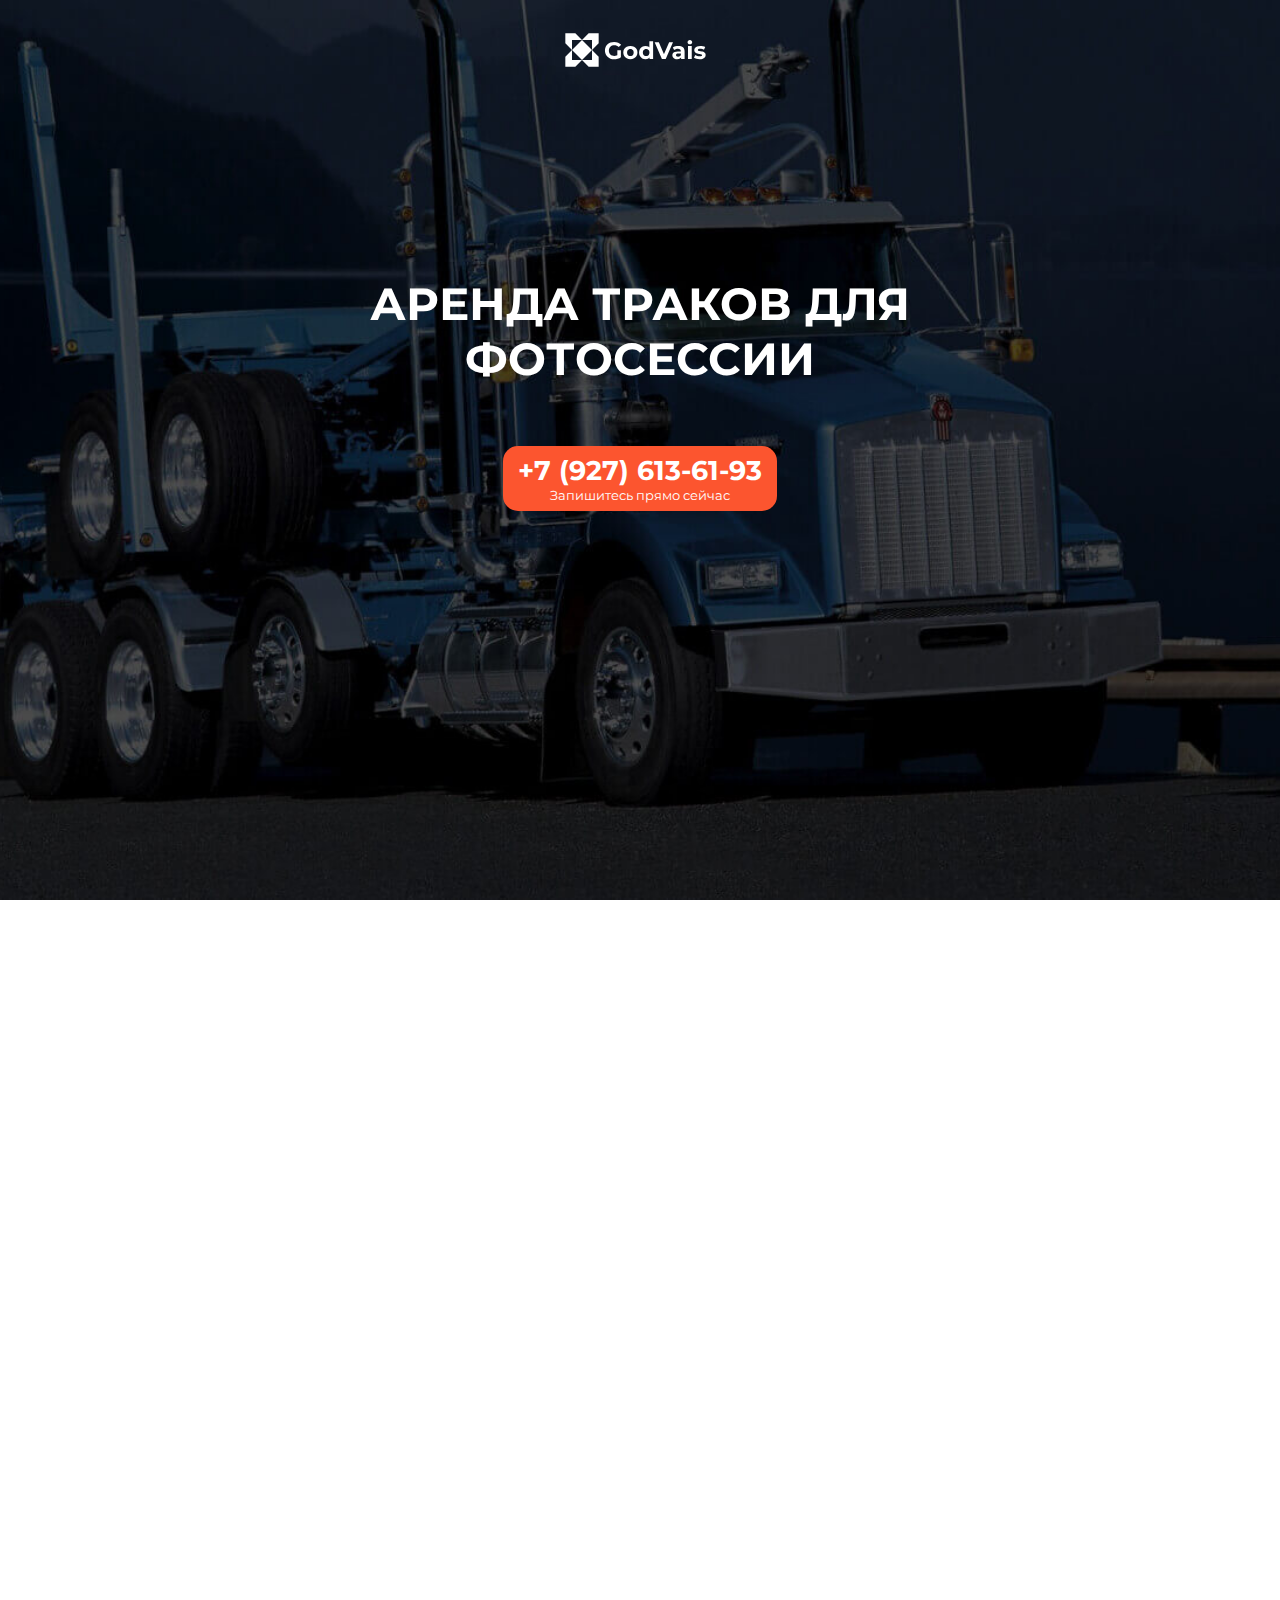
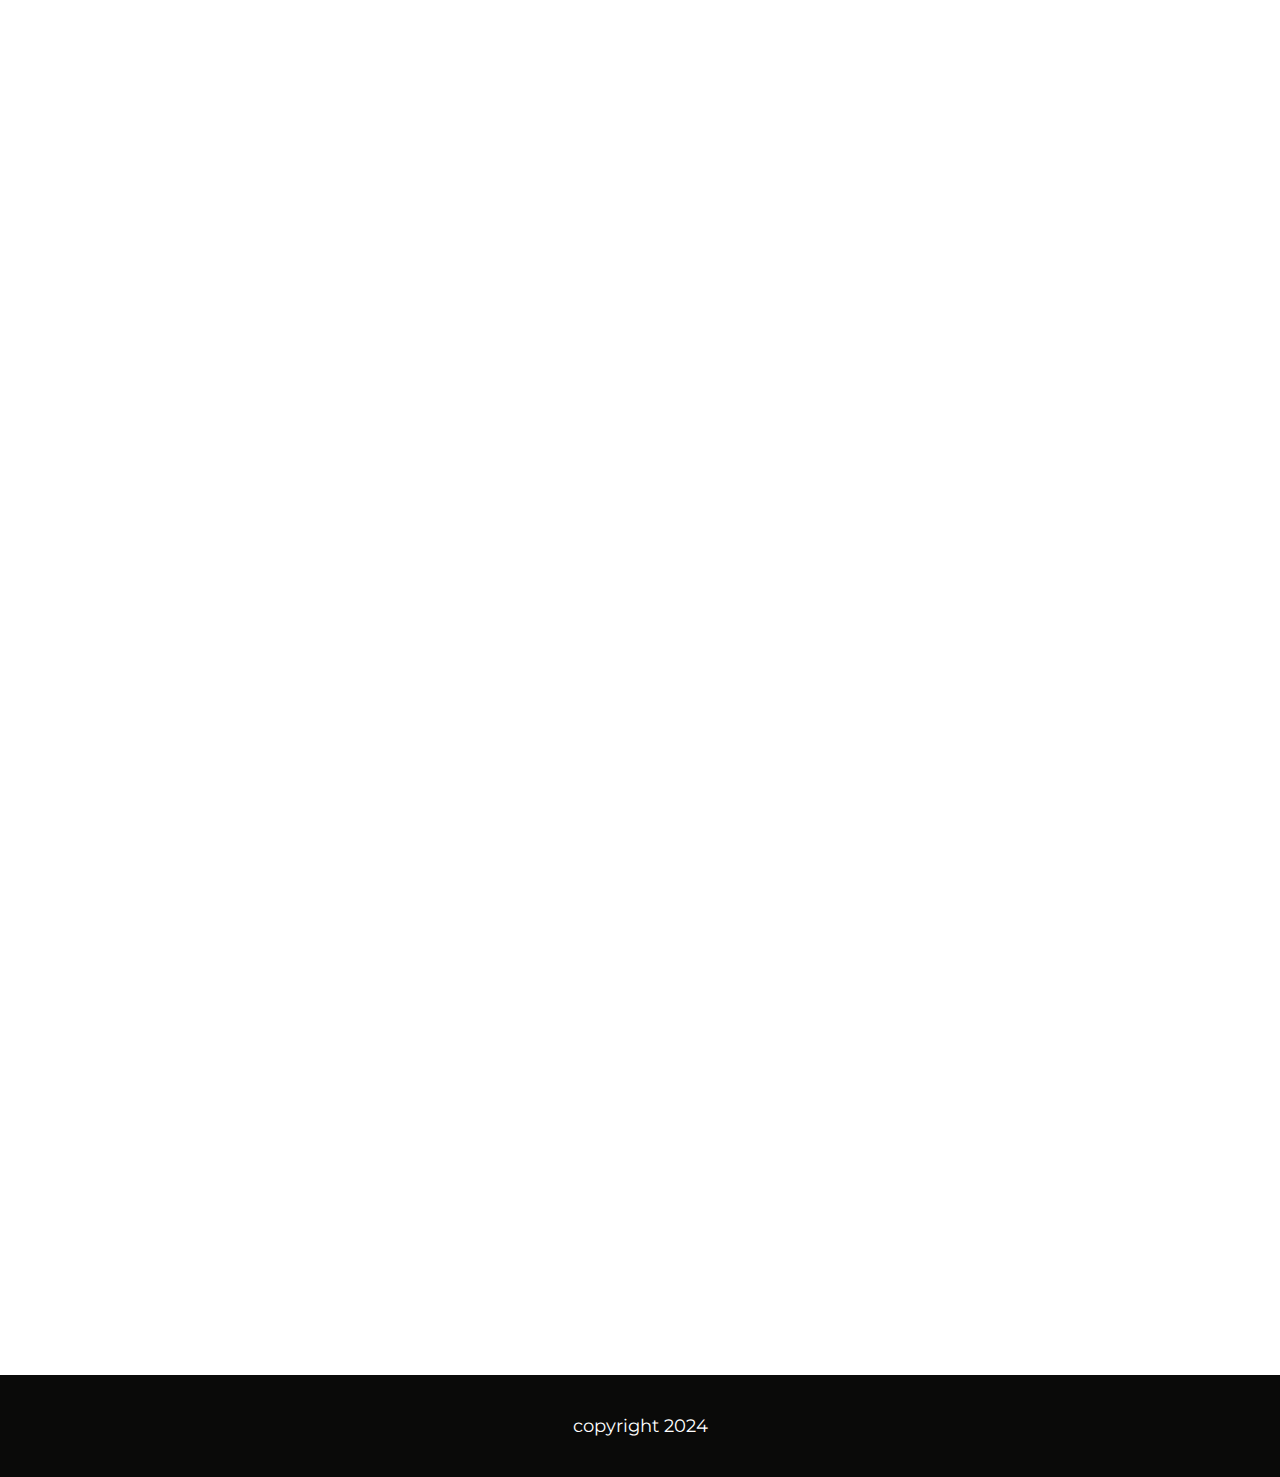
<file: index.html>
<!DOCTYPE html>
<html lang="ru">
<head>
    <meta charset="UTF-8">
    <meta name="viewport" content="width=device-width, initial-scale=1.0">

    <link rel="preconnect" href="https://fonts.googleapis.com">
    <link rel="preconnect" href="https://fonts.gstatic.com" crossorigin>
    <link href="https://fonts.googleapis.com/css2?family=Montserrat:wght@400;700&display=swap" rel="stylesheet">

    <link rel="stylesheet" href="css/swiper-bundle.min.css"/>
    <link rel="stylesheet" href="css/aos.css">
    <link rel="stylesheet" href="css/reset.css">

    <link rel="stylesheet" href="css/style.css" type="text/css"/>

    <link type="image/png" sizes="16x16" rel="icon" href="icons/fav/fav-truck-16.png">
    <link type="image/png" sizes="32x32" rel="icon" href="icons/fav/fav-truck-32.png">
    <link type="image/png" sizes="96x96" rel="icon" href="icons/fav/fav-truck-96.png">

    <title>Аренда Траков</title>

</head>
<body>
    <div class="header-bg">
        <header class="header container">
            <div class="header-menu ">
                <div class="logo" data-aos="zoom-in-down">
                    <img src="icons/Logo.svg" alt="">
                </div>
            </div>
            <h1 class="header--title title" data-aos="fade" data-aos-delay="500">АРЕНДА ТРАКОВ ДЛЯ ФОТОСЕССИИ</h1>
            <button href="tel:+79276136193" class="button" data-aos="fade-up" data-aos-delay="1000">
                <a class="phone" href="tel:+79276136193">+7 (927) 613-61-93</a>
                <p class="phone-text">Запишитесь прямо сейчас</p>
            </button>
        </header>
    </div>
    <main class="main container">
        <h2 class="catalog-title" data-aos="fade">НАШИ МАШИНЫ</h2>
        <div class="swiper swiper-900" data-aos="fade-up">
            <div class="swiper-wrapper">
                <div class="swiper-slide"><img src="img/w900/w900-1.jpg"></div>
                <div class="swiper-slide"><img src="img/w900/w900-2.jpg"></div>
                <div class="swiper-slide"><img src="img/w900/w900-3.jpg"></div>
                <div class="swiper-slide"><img src="img/w900/w900-4.jpg"></div>
                <div class="swiper-slide"><img src="img/w900/w900-5.jpg"></div>
            </div>
            <div class="swiper-button-next"></div>
            <div class="swiper-button-prev"></div>
            <button> 
                <a href="w900.html" class="car-button__info">
                    <span class="info-car__title">W900</span>
                    <span class="info-car__text text">Подробнее >></span>
                </a>
            </button>
        </div>
        <div class="swiper swiper-800" data-aos="fade-up">
            <div class="swiper-wrapper">
                <div class="swiper-slide"><img src="img/t800/t800-1.jpg"></div>
                <div class="swiper-slide"><img src="img/t800/t800-2.jpg"></div>
                <div class="swiper-slide"><img src="img/t800/t800-3.jpg"></div>
                <div class="swiper-slide"><img src="img/t800/t800-4.jpg"></div>
                <div class="swiper-slide"><img src="img/t800/t800-5.jpg"></div>
            </div>
            <div class="swiper-button-next"></div>
            <div class="swiper-button-prev"></div>
            <button> 
                <a href="t800.html" class="car-button__info">
                    <span class="info-car__title">T800</span>
                    <span class="info-car__text text">Подробнее >></span>
                </a>
            </button>
        </div>
    </main>
    <div class="info container">
        <div class="about" data-aos="fade-up">
            <h3 class="about-title" data-aos="fade-up" data-aos-duration="500">О нас</h3>
            <p class="about-text container" data-aos="fade-up" data-aos-duration="1000">Наш сайт предлагает широкий выбор траков для проведения фотосессий и съемок различных мероприятий. Наша команда готова помочь вам выбрать подходящий трак и поддержать вас на протяжении всего процесса. Мы гарантируем индивидуальный подход к каждому клиенту и отличное качество предоставляемых услуг. Обращайтесь к нам и создавайте прекрасные кадры с помощью нашего оборудования!</p>
        </div>
        <div class="contacts" data-aos="fade-up">
            <h3 class="contacts-title about-title" data-aos="fade-up" data-aos-duration="500">Контакты</h3>
            <div class="button" data-aos="fade-up" data-aos-duration="1000">
                <a class="contacts-phone phone" href="tel:+79276136193">+7 (927) 613-61-93</a>
                <p class="phone-text">Запишитесь прямо сейчас</p>
            </div>
            <div class="vk-logo" data-aos="fade-up" data-aos-duration="1000">
                <a href="https://wa.me/79276136193"><img class="fadeInRight" style="width: 103px; height: 103px;" src="icons/whatsapp-icon.svg" alt=""></a>
                <a href="tg://resolve?domain=SMR_SERGEY_MAKSIMOV"><img class="fadeInRight" style="width: 103px; height: 103px;" src="icons/telegram-icon.svg" alt=""></a>
                <p class="phone-text">Пишите нам в соц.сети по этому номеру.</p>
            </div>

        </div>
    </div>
    <footer class="footer">
            <span>copyright 2024</span>
        </div>
    </footer>

    <script src="js/swiper-bundle.min.js"></script>
    <script src="js/aos.js"></script>
    <script src="js/script.js"></script>

</body>
</html>
</file>
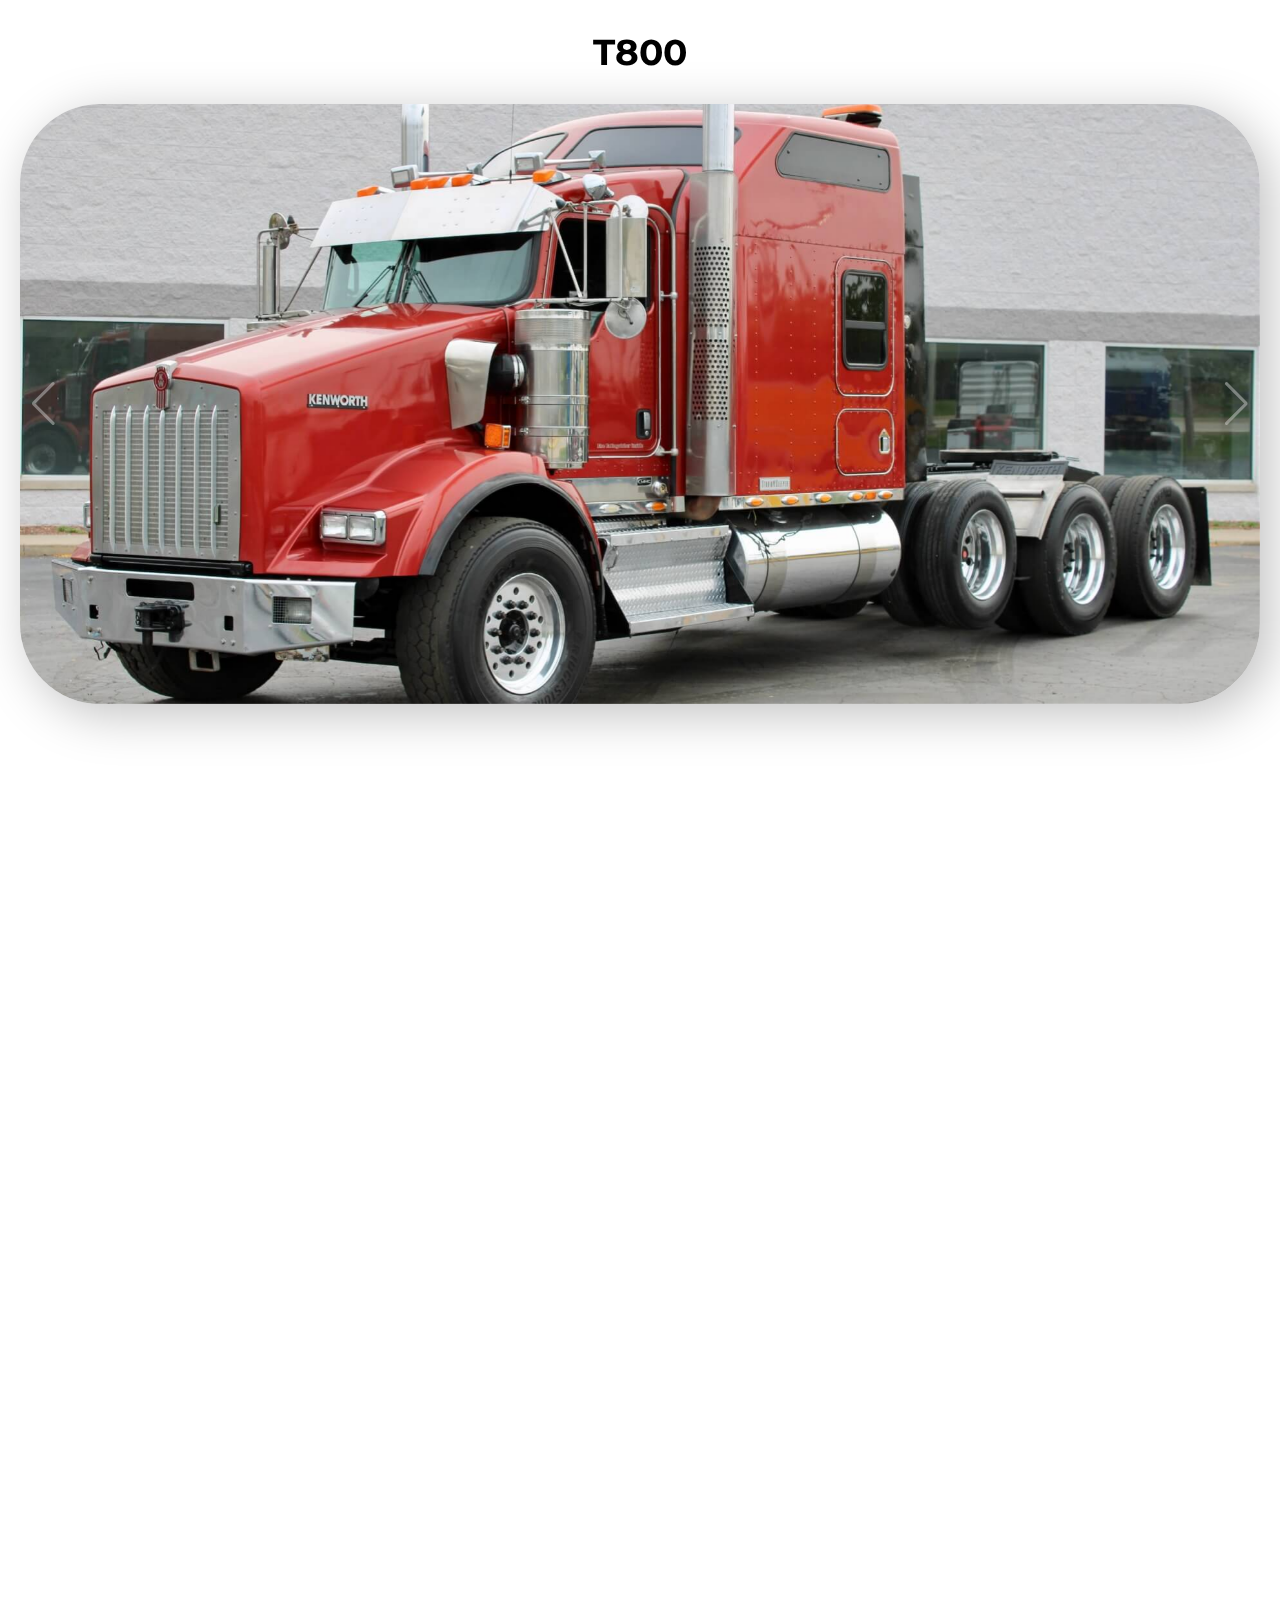
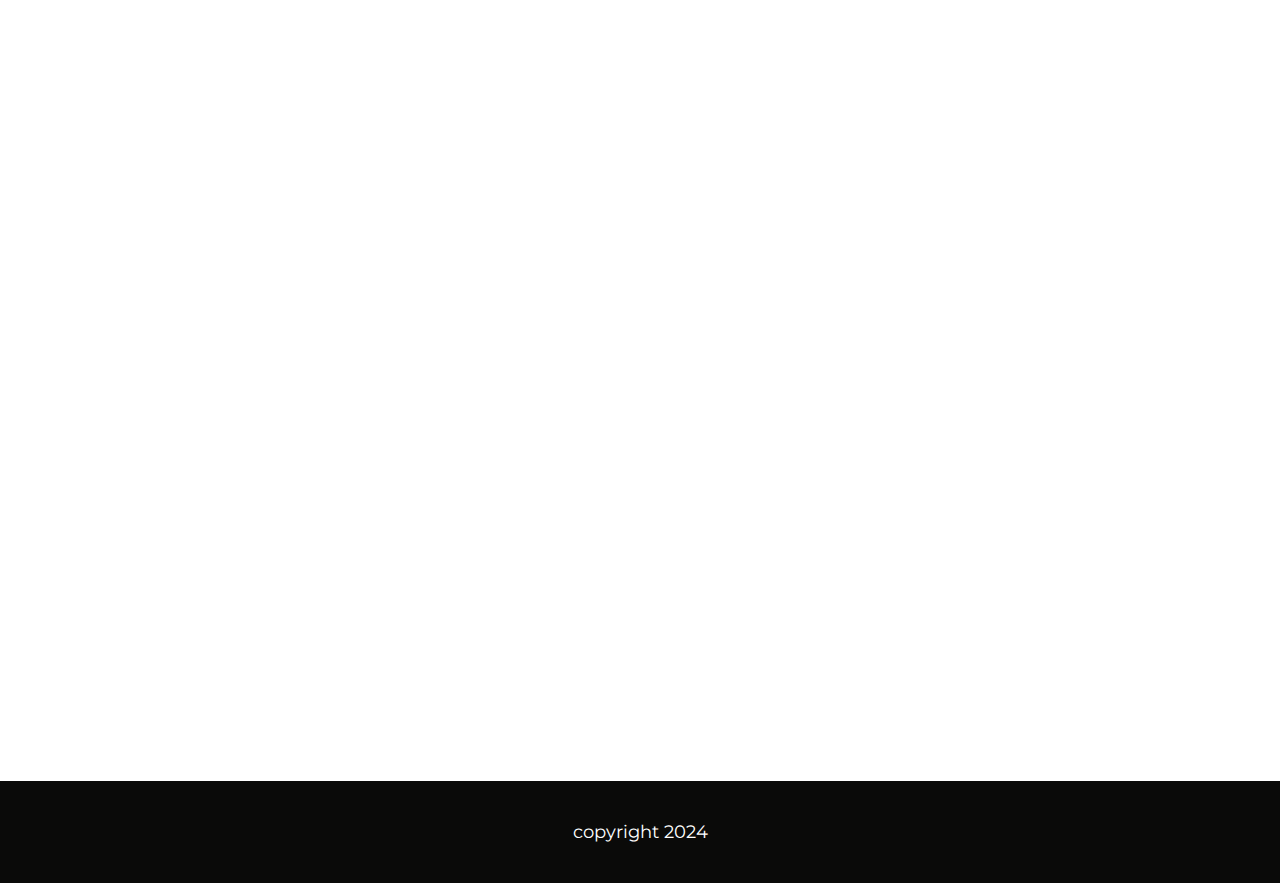
<file: t800.html>
<!DOCTYPE html>
<html lang="en">
<head>
    <meta charset="UTF-8">
    <meta name="viewport" content="width=device-width, initial-scale=1.0">

    <link rel="preconnect" href="https://fonts.googleapis.com">
    <link rel="preconnect" href="https://fonts.gstatic.com" crossorigin>
    <link href="https://fonts.googleapis.com/css2?family=JetBrains+Mono:wght@400;500&family=Lexend:wght@100;300;400&family=Montserrat:wght@400;500;600;700;800&display=swap" rel="stylesheet">

    <link rel="stylesheet" href="css/swiper-bundle.min.css"/>
    <link rel="stylesheet" href="css/aos.css">
    <link rel="stylesheet" href="css/reset.css">

    <link rel="stylesheet" href="css/style.css" type="text/css"/>

    <link type="image/png" sizes="16x16" rel="icon" href="icons/fav/fav-truck-16.png">
    <link type="image/png" sizes="32x32" rel="icon" href="icons/fav/fav-truck-32.png">
    <link type="image/png" sizes="96x96" rel="icon" href="icons/fav/fav-truck-96.png">

    <title>Аренда Траков</title>
</head>
<body>
    <main class="main container">
        <h2 class="catalog-title" data-aos="fade">T800</h2>
        <div class="swiper swiper-900" data-aos="fade-up">
            <div class="swiper-wrapper">
                <div class="swiper-slide"><img src="img/t800/t800-1.jpg"></div>
                <div class="swiper-slide"><img src="img/t800/t800-2.jpg"></div>
                <div class="swiper-slide"><img src="img/t800/t800-3.jpg"></div>
                <div class="swiper-slide"><img src="img/t800/t800-4.jpg"></div>
                <div class="swiper-slide"><img src="img/t800/t800-5.jpg"></div>
            </div>
            <div class="swiper-button-next"></div>
            <div class="swiper-button-prev"></div>
            </div>
        </div>


        <div class="info container">
            <div class="info-car-list" data-aos="fade-up">
                <div class="info-item">
                    <div class="info-item--title" data-aos="fade-up" data-aos-duration="500">Год</div>
                    <div class="info-item--text" data-aos="fade-up" data-aos-duration="1000">2005</div>
                </div>
                <div class="info-item">
                    <div class="info-item--title" data-aos="fade-up" data-aos-duration="500">Изготовитель</div>
                    <div class="info-item--text" data-aos="fade-up" data-aos-duration="1000">Kenworth</div>
                </div>
                <div class="info-item">
                    <div class="info-item--title" data-aos="fade-up" data-aos-duration="500">Двигатель</div>
                    <div class="info-item--text" data-aos="fade-up" data-aos-duration="1000">C15</div>
                </div>
                <div class="info-item">
                    <div class="info-item--title" data-aos="fade-up" data-aos-duration="500">Мощность</div>
                    <div class="info-item--text" data-aos="fade-up" data-aos-duration="1000">430 - 500 л.с.</div>
                </div>
                <div class="info-item">
                    <div class="info-item--title" data-aos="fade-up" data-aos-duration="500">Цвет</div>
                    <div class="info-item--text" data-aos="fade-up" data-aos-duration="1000">Красный</div>
                </div>
                <div class="info-item">
                    <div class="info-item--title" data-aos="fade-up" data-aos-duration="500">Длина</div>
                    <div class="info-item--text" data-aos="fade-up" data-aos-duration="1000">7 метров</div>
                </div>
                <div class="info-item">
                    <div class="info-item--title" data-aos="fade-up" data-aos-duration="500">Ширина</div>
                    <div class="info-item--text" data-aos="fade-up" data-aos-duration="1000">2.4 метра</div>
                </div>
                <div class="info-item">
                    <div class="info-item--title" data-aos="fade-up" data-aos-duration="500">Высота</div>
                    <div class="info-item--text" data-aos="fade-up" data-aos-duration="1000">3.2 метра</div>
                </div>
                <div class="info-item">
                    <div class="info-item--title" data-aos="fade-up" data-aos-duration="500">Колесная база</div>
                    <div class="info-item--text" data-aos="fade-up" data-aos-duration="1000">7.8 метров</div>
                </div>

            </div>
            <div class="contacts" data-aos="fade-up">
                <h3 class="contacts-title about-title" data-aos="fade-up" data-aos-duration="500">Цена: </h3>
                <div class="price-list">
                    <div class="price-list--title title" data-aos="fade-up" data-aos-duration="500">1 час -</div>
                    <div class="price-list--text title button" data-aos="fade-up" data-aos-duration="1000">6250р.</div>
                </div>
                <div class="price-list">
                    <div class="price-list--title title" data-aos="fade-up" data-aos-duration="500">От 4 часов -</div>
                    <div class="price-list--text title button" data-aos="fade-up" data-aos-duration="1500">3000р./час</div>
                </div>
                <div class="price-list">
                    <div class="price-list--title title" data-aos="fade-up" data-aos-duration="500">От 12 часов -</div>
                    <div class="price-list--text title button" data-aos="fade-up" data-aos-duration="2000">Индивидуально</div>
                </div>
                 
            </div>
        </div>

    </main>
    <div class="info container">
        <div class="about" data-aos="fade-up">
            <h3 class="about-title" data-aos="fade-up" data-aos-duration="500">О нас</h3>
            <p class="about-text container" data-aos="fade-up" data-aos-duration="1000">Наш сайт предлагает широкий выбор траков для проведения фотосессий и съемок различных мероприятий. Наша команда готова помочь вам выбрать подходящий трак и поддержать вас на протяжении всего процесса. Мы гарантируем индивидуальный подход к каждому клиенту и отличное качество предоставляемых услуг. Обращайтесь к нам и создавайте прекрасные кадры с помощью нашего оборудования!</p>
        </div>
        <div class="contacts" data-aos="fade-up">
            <h3 class="contacts-title about-title" data-aos="fade-up" data-aos-duration="500">Контакты</h3>
            <div class="button" data-aos="fade-up" data-aos-duration="1000">
                <a class="contacts-phone phone" href="tel:+79276136193">+7 (927) 613-61-93</a>
                <p class="phone-text">Запишитесь прямо сейчас</p>
            </div>
            <div class="vk-logo" data-aos="fade-up" data-aos-duration="1000">
                <a href="https://wa.me/79276136193"><img class="fadeInRight" style="width: 103px; height: 103px;" src="icons/whatsapp-icon.svg" alt=""></a>
                <a href="tg://resolve?domain=SMR_SERGEY_MAKSIMOV"><img class="fadeInRight" style="width: 103px; height: 103px;" src="icons/telegram-icon.svg" alt=""></a>
                <p class="phone-text">Пишите нам в соц.сети по этому номеру.</p>
            </div>
        </div>
    </div>
    <footer class="footer">
            <span>copyright 2024</span>
        </div>
    </footer>

    <script src="js/swiper-bundle.min.js"></script>
    <script src="js/aos.js"></script>
    <script src="js/script.js"></script>

</body>
</html>
</file>
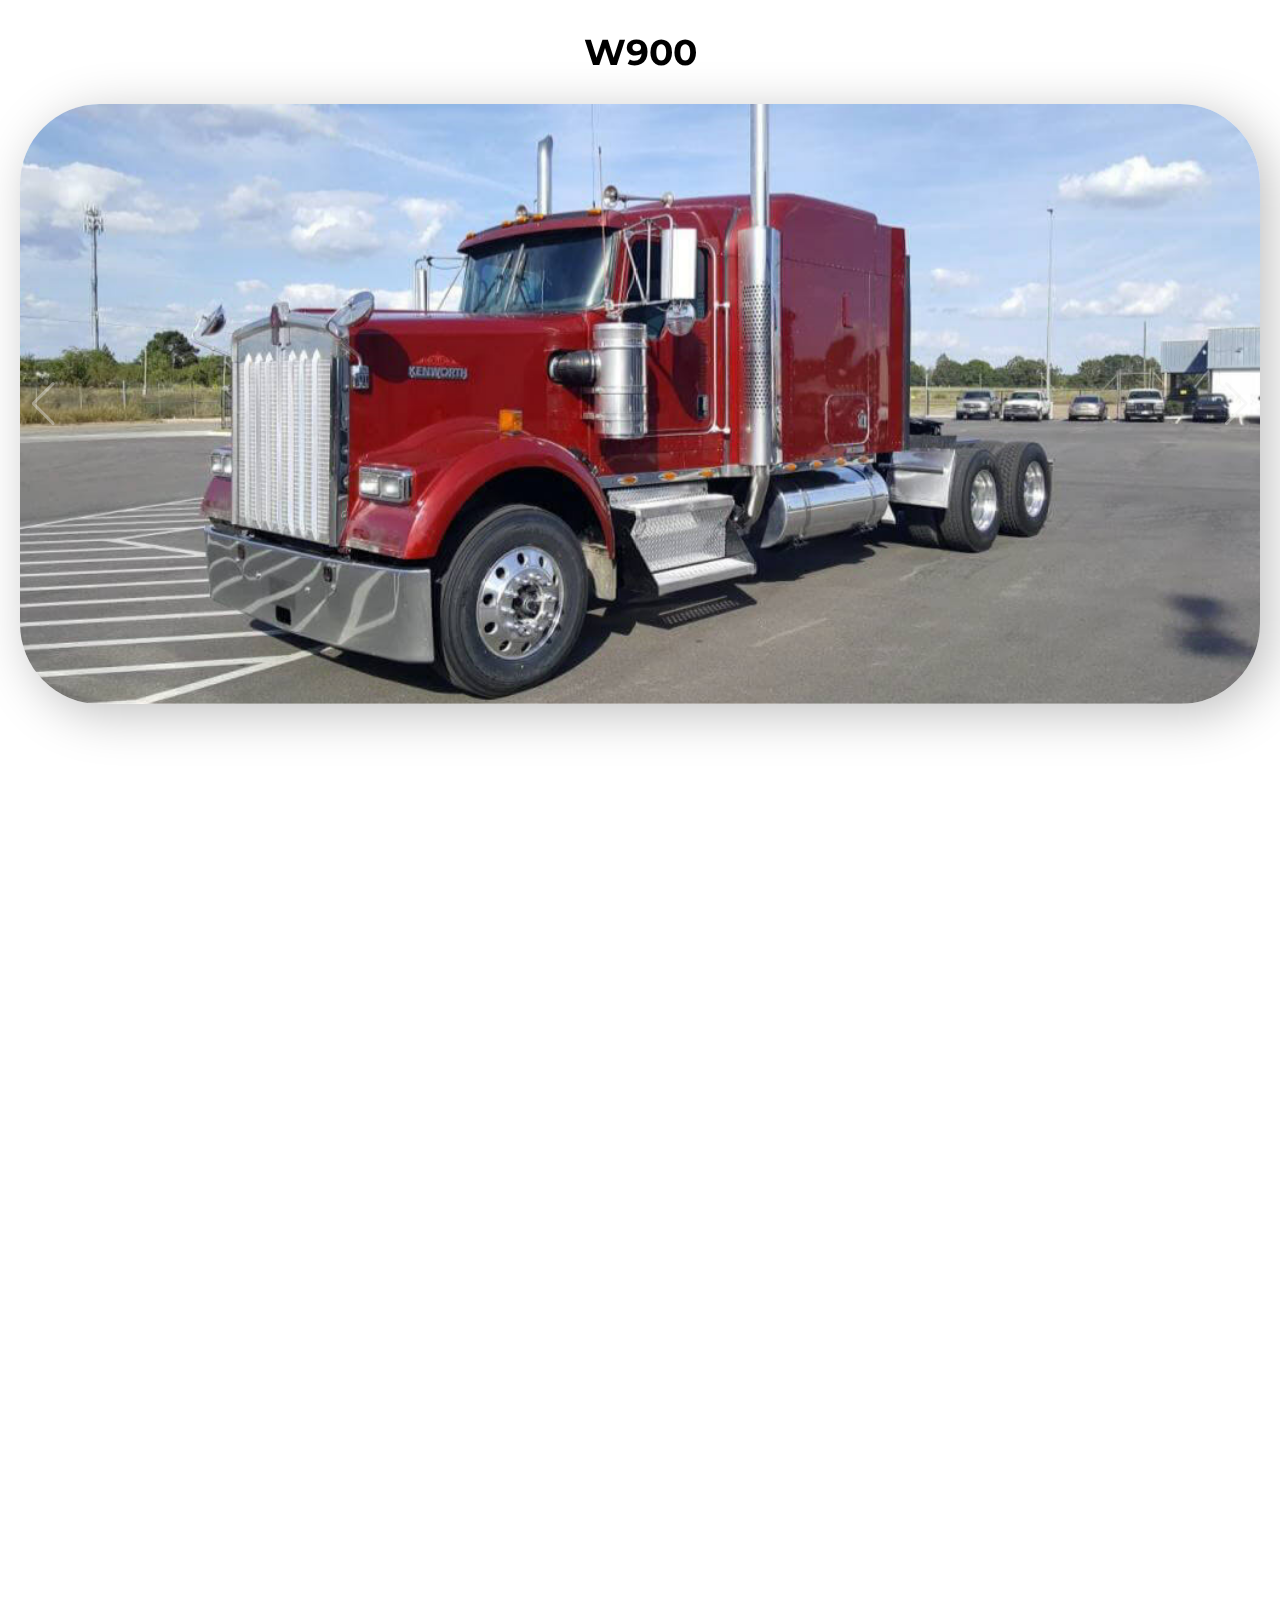
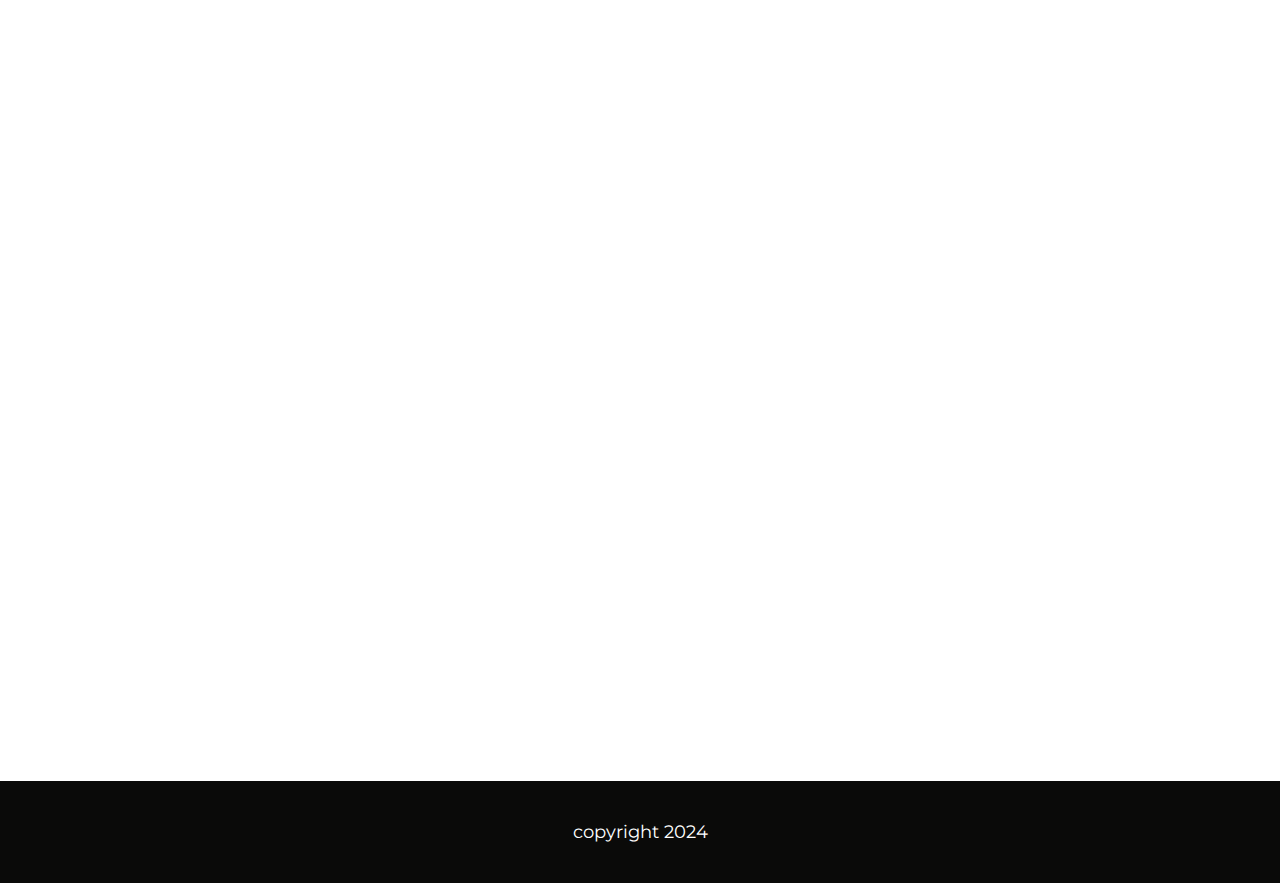
<file: w900.html>
<!DOCTYPE html>
<html lang="en">
<head>
    <meta charset="UTF-8">
    <meta name="viewport" content="width=device-width, initial-scale=1.0">

    <link rel="preconnect" href="https://fonts.googleapis.com">
    <link rel="preconnect" href="https://fonts.gstatic.com" crossorigin>
    <link href="https://fonts.googleapis.com/css2?family=JetBrains+Mono:wght@400;500&family=Lexend:wght@100;300;400&family=Montserrat:wght@400;500;600;700;800&display=swap" rel="stylesheet">

    <link rel="stylesheet" href="css/swiper-bundle.min.css"/>
    <link rel="stylesheet" href="css/aos.css">
    <link rel="stylesheet" href="css/reset.css">

    <link rel="stylesheet" href="css/style.css" type="text/css"/>

    <link type="image/png" sizes="16x16" rel="icon" href="icons/fav/fav-truck-16.png">
    <link type="image/png" sizes="32x32" rel="icon" href="icons/fav/fav-truck-32.png">
    <link type="image/png" sizes="96x96" rel="icon" href="icons/fav/fav-truck-96.png">

    <title>Аренда Траков</title>
</head>
<body>
    <main class="main container">
        <h2 class="catalog-title" data-aos="fade">W900</h2>
        <div class="swiper swiper-900" data-aos="fade-up">
            <div class="swiper-wrapper">
                <div class="swiper-slide"><img src="img/w900/w900-1.jpg"></div>
                <div class="swiper-slide"><img src="img/w900/w900-2.jpg"></div>
                <div class="swiper-slide"><img src="img/w900/w900-3.jpg"></div>
                <div class="swiper-slide"><img src="img/w900/w900-4.jpg"></div>
                <div class="swiper-slide"><img src="img/w900/w900-5.jpg"></div>
            </div>
            <div class="swiper-button-next"></div>
            <div class="swiper-button-prev"></div>
            </div>
        </div>


        <div class="info container">
            <div class="info-car-list" data-aos="fade-up">
                <div class="info-item">
                    <div class="info-item--title" data-aos="fade-up" data-aos-duration="500">Год</div>
                    <div class="info-item--text" data-aos="fade-up" data-aos-duration="1000">2005</div>
                </div>
                <div class="info-item">
                    <div class="info-item--title" data-aos="fade-up" data-aos-duration="500">Изготовитель</div>
                    <div class="info-item--text" data-aos="fade-up" data-aos-duration="1000">Kenworth</div>
                </div>
                <div class="info-item">
                    <div class="info-item--title" data-aos="fade-up" data-aos-duration="500">Двигатель</div>
                    <div class="info-item--text" data-aos="fade-up" data-aos-duration="1000">C15</div>
                </div>
                <div class="info-item">
                    <div class="info-item--title" data-aos="fade-up" data-aos-duration="500">Мощность</div>
                    <div class="info-item--text" data-aos="fade-up" data-aos-duration="1000">430 - 500 л.с.</div>
                </div>
                <div class="info-item">
                    <div class="info-item--title" data-aos="fade-up" data-aos-duration="500">Цвет</div>
                    <div class="info-item--text" data-aos="fade-up" data-aos-duration="1000">Красный</div>
                </div>
                <div class="info-item">
                    <div class="info-item--title" data-aos="fade-up" data-aos-duration="500">Длина</div>
                    <div class="info-item--text" data-aos="fade-up" data-aos-duration="1000">8 метров</div>
                </div>
                <div class="info-item">
                    <div class="info-item--title" data-aos="fade-up" data-aos-duration="500">Ширина</div>
                    <div class="info-item--text" data-aos="fade-up" data-aos-duration="1000">2.7 метра</div>
                </div>
                <div class="info-item">
                    <div class="info-item--title" data-aos="fade-up" data-aos-duration="500">Высота</div>
                    <div class="info-item--text" data-aos="fade-up" data-aos-duration="1000">4 метра</div>
                </div>
                <div class="info-item">
                    <div class="info-item--title" data-aos="fade-up" data-aos-duration="500">Колесная база</div>
                    <div class="info-item--text" data-aos="fade-up" data-aos-duration="1000">7.8 метров</div>
                </div>

            </div>
            <div class="contacts" data-aos="fade-up">
                <h3 class="contacts-title about-title" data-aos="fade-up" data-aos-duration="500">Цена: </h3>
                <div class="price-list">
                    <div class="price-list--title title" data-aos="fade-up" data-aos-duration="500">1 час -</div>
                    <div class="price-list--text title button" data-aos="fade-up" data-aos-duration="1000">6250р.</div>
                </div>
                <div class="price-list">
                    <div class="price-list--title title" data-aos="fade-up" data-aos-duration="500">От 4 часов -</div>
                    <div class="price-list--text title button" data-aos="fade-up" data-aos-duration="1500">3000р./час</div>
                </div>
                <div class="price-list">
                    <div class="price-list--title title" data-aos="fade-up" data-aos-duration="500">От 12 часов -</div>
                    <div class="price-list--text title button" data-aos="fade-up" data-aos-duration="2000">Индивидуально</div>
                </div>
                 
            </div>
        </div>

    </main>
    <div class="info container">
        <div class="about" data-aos="fade-up">
            <h3 class="about-title" data-aos="fade-up" data-aos-duration="500">О нас</h3>
            <p class="about-text container" data-aos="fade-up" data-aos-duration="1000">Наш сайт предлагает широкий выбор траков для проведения фотосессий и съемок различных мероприятий. Наша команда готова помочь вам выбрать подходящий трак и поддержать вас на протяжении всего процесса. Мы гарантируем индивидуальный подход к каждому клиенту и отличное качество предоставляемых услуг. Обращайтесь к нам и создавайте прекрасные кадры с помощью нашего оборудования!</p>
        </div>
        <div class="contacts" data-aos="fade-up">
            <h3 class="contacts-title about-title" data-aos="fade-up" data-aos-duration="500">Контакты</h3>
            <div class="button" data-aos="fade-up" data-aos-duration="1000">
                <a class="contacts-phone phone" href="tel:+79276136193">+7 (927) 613-61-93</a>
                <p class="phone-text">Запишитесь прямо сейчас</p>
            </div>
            <div class="vk-logo" data-aos="fade-up" data-aos-duration="1000">
                <a href="https://wa.me/79276136193"><img class="fadeInRight" style="width: 103px; height: 103px;" src="icons/whatsapp-icon.svg" alt=""></a>
                <a href="tg://resolve?domain=SMR_SERGEY_MAKSIMOV"><img class="fadeInRight" style="width: 103px; height: 103px;" src="icons/telegram-icon.svg" alt=""></a>
                <p class="phone-text">Пишите нам в соц.сети по этому номеру.</p>
            </div>
        </div>
    </div>
    <footer class="footer">
            <span>copyright 2024</span>
        </div>
    </footer>

    <script src="js/swiper-bundle.min.js"></script>
    <script src="js/aos.js"></script>
    <script src="js/script.js"></script>

</body>
</html>
</file>
<file: css/style.css>
html {
    box-sizing: border-box;
}


body {
    font-family: 'Montserrat', sans-serif;
    background-color: #ffff;
    color: black;
    font-size: 18px;
}

body::-webkit-scrollbar {
    width: 0px;
}

button {
    text-decoration: none;
    font-family: inherit;
    background-color: #ffff;
    color: inherit;
    border: none;
}

a {
    text-decoration: none;
    font-family: inherit;
    color: inherit;
    border: none;
}

.title {
    font-size: 2.5em;
    font-weight: 700;
}

.swiper-slide {
    text-align: center;
    max-height: 600px;
}

.swiper-slide img {
    max-height: 600px;
    height: 100%;
    width: 100%;
    object-fit: cover;

    text-align: center;
    font-size: 1em;
    display: flex;
    justify-content: center;
    align-items: center;
}

.swiper {
    border-radius: 80px;
    box-shadow: 10px 10px 50px 0px rgba(0, 0, 0, 0.25);
}

.info-car__title {
    font-weight: 700;
    font-size: 4em;
    margin-right: 50px;
}

.car-button__info {
    display: flex;
    justify-content: space-between;
    padding: 5px 50px;
    text-align: center;
    align-items: center;
}

.swiper-button-prev,
.swiper-button-next {
    color: #EEEEEE;
    opacity: .4;
}

.swiper-900 {
    margin-bottom: 30px;

}

.swiper-800 {
    margin-bottom: 50px;

}

.container {
    margin: 0 auto;
    max-width: 1280px;
}

.header-bg {
    background-image: url(../img/bg.jpg);
    background-repeat: no-repeat;
    background-position: center;
    background-size: cover;
    background-attachment: fixed;
    width: 100%;
    height: 100vh;
}

.header {
    text-align: center;
    color: white;
}

.header-menu {
    padding-top: 30px;
}

.button {
    display: inline-block;
    justify-content: center;
    flex-direction: column;
    text-align: center;
    align-items: center;
    background-color: #FC552F;
    padding: 8px 15px;
    border-radius: 15px;
}

.info-car__text {
    font-size: 1.6em;
}

.info-car-list {
    border-radius: 80px;
    box-shadow: 10px 10px 50px 0px rgba(0, 0, 0, 0.25);

    display: flex;
    flex-flow: row wrap;
    gap: 30px;
    flex-direction: column;
    
    padding: 60px;

    max-width: 620px;
    width: 100%;
    max-height: 700px;
}

.price-list {
    display: flex;
    justify-content: space-between;
    align-items: center;
    margin-bottom: 10px;
}

.price-list--title {
    font-size: 1.7em;
}

.price-list--text {
    font-size: 1.7em;
}


.phone {
    color: inherit;
    text-decoration: none;
    font-size: 2em;
    font-weight: 700;
}

.phone-text {
    font-size: 1em;
}

.info-item--title {
    font-size: 1.4em;
}

.info-item--text {
    font-weight: 700;
}

.header--title{
    margin: 0 auto;
    max-width: 540px;
    padding-top: 200px;
    padding-bottom: 60px;
}

.main {
    padding-top: 50px;
}

.catalog-title {
    padding: 30px 0;
    color: black;
    font-size: 2em;
    text-align: center;
    font-weight: 700;
}

.item-image {
    border-radius: 80px;
}

.info {
    display: flex;
    flex-wrap: wrap;
    align-content: stretch;
    justify-content: space-between;

    margin-bottom: 80px;
}

.about {
    max-width: 620px;
    padding: 25px;
    background-color: #ffff;
    color: black;
    text-align: center;
    margin: 0;

    border-radius: 80px;
    box-shadow: -10px 10px 50px 0px rgba(0, 0, 0, 0.25);
}

.about-title {
    font-size: 2em;
    font-weight: 700;
}

.about-text {
    font-size: 1em;
    line-height: 150%;
}

.contacts {
    width: 620px;
    padding: 25px;
    margin: 0;
    background-color: #ffff;
    color: black;
    text-align: center;

    border-radius: 80px;
    box-shadow: 10px 10px 50px 0px rgba(0, 0, 0, 0.25);
}

.contacts-title {
    margin-bottom: 40px;
}

.contacts-phone {
    color: #000;
    padding-top: 20px;
    text-decoration: none;
    font-size: 2.5em;
    font-weight: 700;
}

.vk-logo {
    display: flex;
    flex-wrap: wrap;
    row-gap: 30px;
    justify-content: space-around;
    text-align: center;
    align-items: center;
    margin: 0 auto;
    padding-top: 30px;
}

.contacts-text {
    padding-top: 20px;
    font-size: 1em;

}

.footer {
    padding: 40px 0;
    text-align: center;
    background-color: #0A0A09;
    color: white;
}

@media (max-width: 1280px) {
    .container {
        padding: 0 20px;
    }
    .info {
        justify-content: center;
    }

    .about {
        margin-bottom: 15px;
    }

    .contacts {
        margin-bottom: 40px;
    }
}

@media (max-width: 532px) {
    body {
        font-size: 12px;
        
    }
    .swiper-slide {
        text-align: center;
        height: 300px;
    }

    .swiper {
        border-radius: 40px;
    }

    .car-button__info {
        flex-direction: column;
        align-items: flex-start;
    }

    .info-car__title {
        font-size: 2em;
        margin-right: 25px;
    }

    .info-car__text {
        font-size: 1em;
    }

    .info-car {
        display: flex;
        flex-wrap: wrap;
        justify-content: space-between;
        padding: 5px 20px;
    }

    .price-list--title {
        font-size: 1em;
    }
    
    .price-list--text {
        font-size: 1em;
    }

    .info-car-list {
        margin-bottom: 15px;
    }

    .info {
        margin-bottom: 15px;
    }

    .info-car__image {
        width: 54px;
    }

    .contacts-phone {
        font-size: 2.1em;
    }
}
</file>
